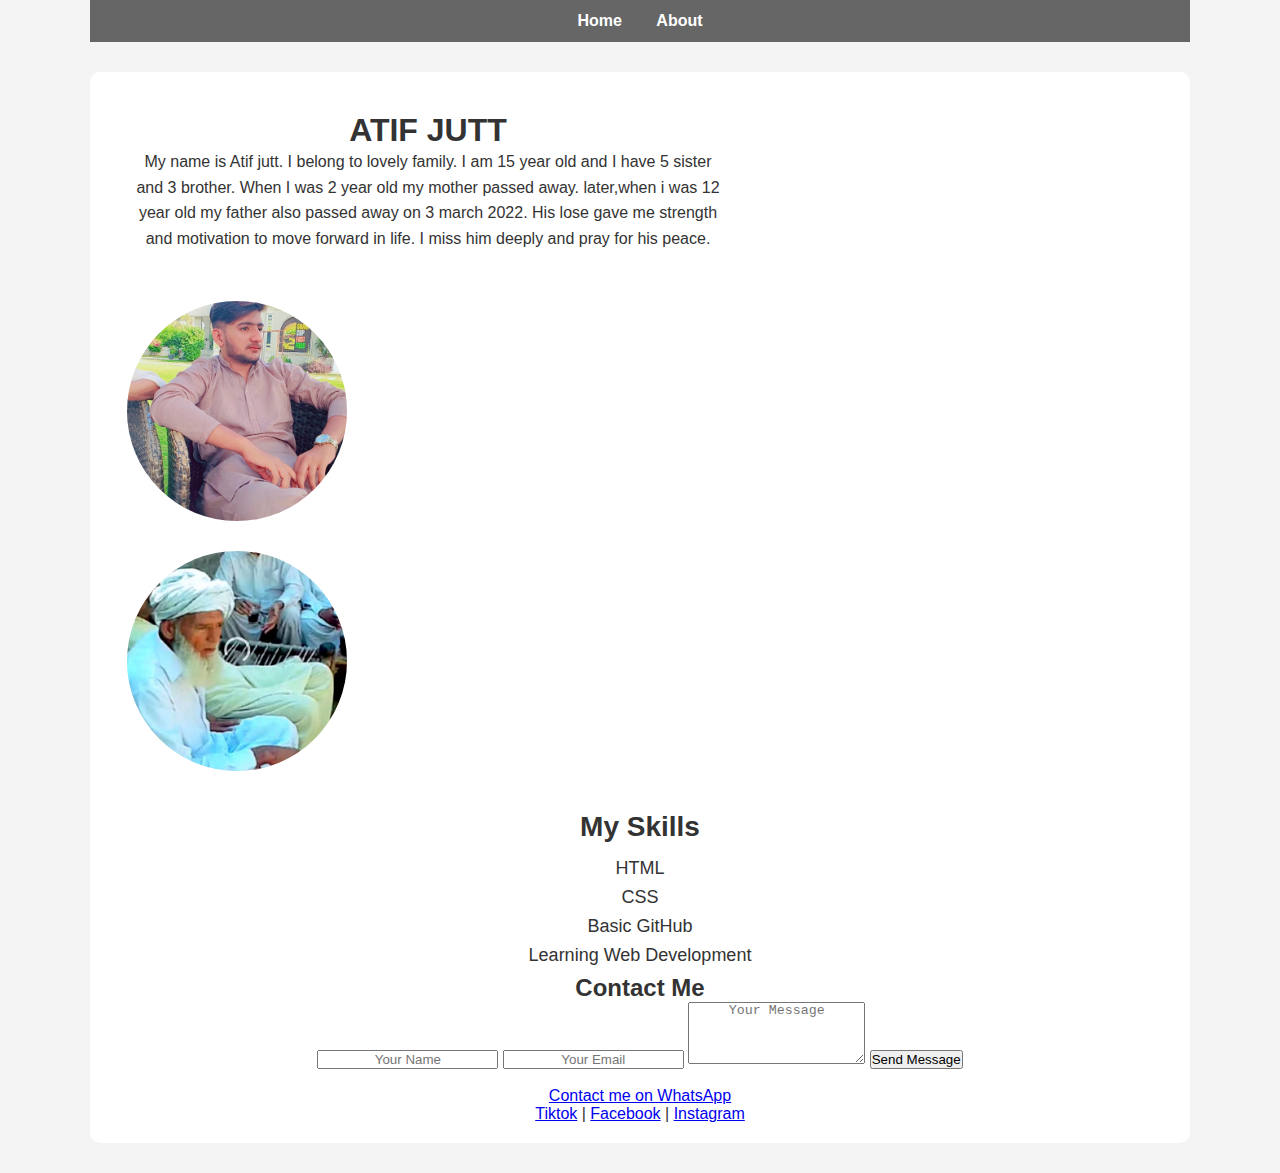
<file: index.html>
<!DOCTYPE html>
<html>
    <head>
        <meta name="viewport"
        content="width=device-width, initial-scale=1.0">
        <title>My personel life</title>
        <link rel="stylesheet"
        href="style.css">
    </head>
    <body>
      <div class="page">
        <div class="social">
            <a href="index.html">Home</a>
            <a href="about.html">About</a>
        </div>
      </div>
        <div class="container">
            <div class="profile-card">
              <div class="left">
                <div class="about-section">
        <h1>ATIF JUTT</h1>
        <p>My name is Atif jutt. I belong to lovely family. I am 15 year old and
             I have 5 sister and 3 brother. When  I was  2 year old my mother passed away.
            later,when i was 12 year old my father also passed away on 3 march 2022.
            His lose gave me strength and motivation to move forward in life.
            I miss him deeply and pray for his peace.</p>
              </div>
              <div class="right">
        <img src="myphoto.jpg" alt="My Photo" width="200">
        <img src="father.jpg" alt="My Photo" width="200">
              </div>
              </div>
              <div class="skills">
        <h2>My Skills</h2>
        <ul>
            <li>HTML</li>
            <li>CSS</li>
            <li>Basic GitHub</li>
            <li>Learning Web Development</li>
        </ul>
              </div>
              <div class="Contact">
  <h2>Contact Me</h2>

<form action="https://formspree.io/f/xxxxxxxx" method="POST">
  <input type="text" name="name" placeholder="Your Name" required>
  <input type="email" name="email" placeholder="Your Email" required>
  <textarea name="message" placeholder="Your Message" rows="4" required></textarea>

  <button type="submit">Send Message</button>
</form>

<br>

<a href="https://wa.me/923106279855" target="_blank" class="whatsapp-btn">
  Contact me on WhatsApp
</a>

<div>
            <a href="http://www.tiktok.com/@jutt.editor25" target="_blank">Tiktok</a> |
            <a href="http://www.facebook.com/atif.jutt375954" target="_blank">Facebook</a> |
            <a href="http://www.instagram.com/atifjutt9522" target="_blank">Instagram</a>
        </div>
           
    </div>
    </body>
</html>
</file>
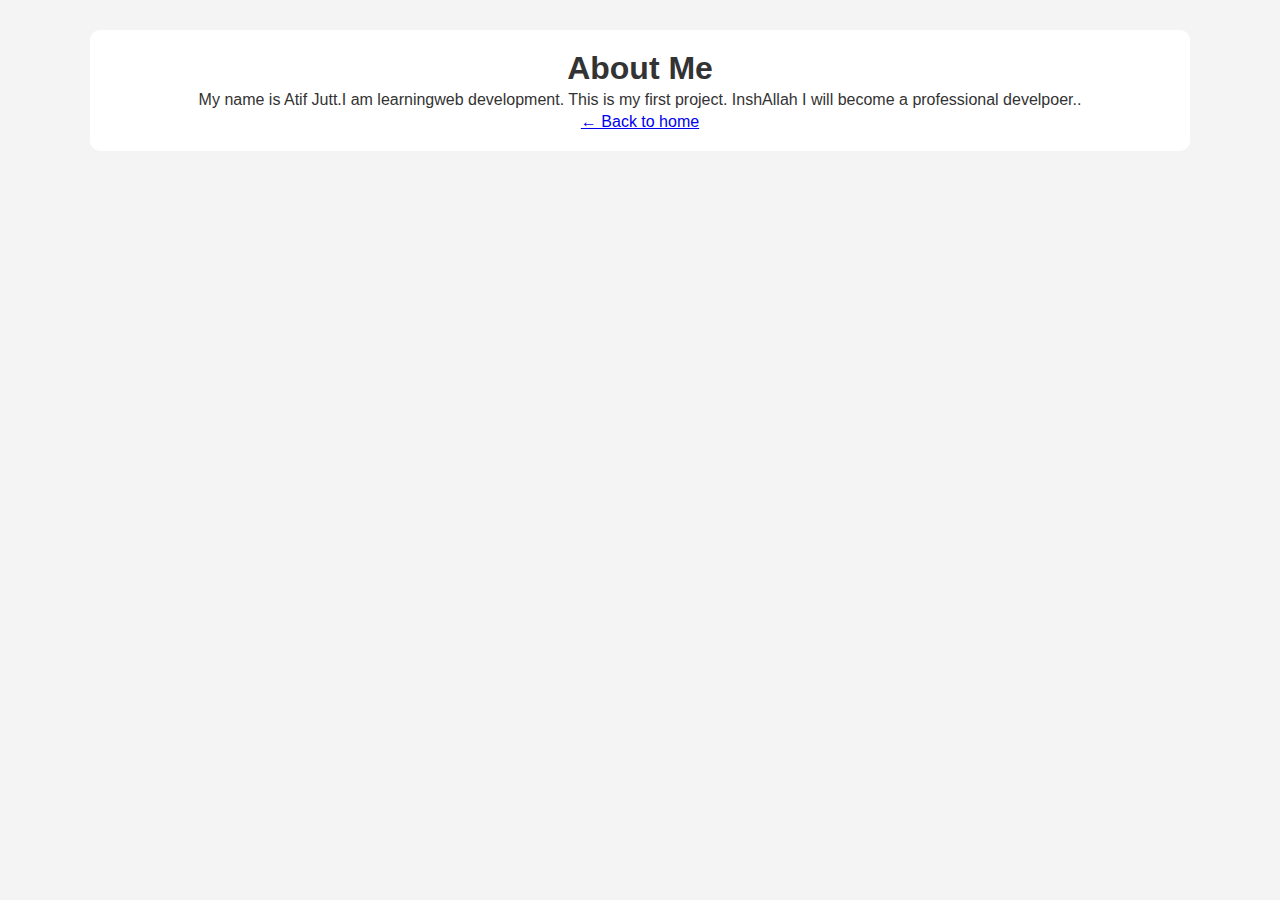
<file: about.html>
<!DOCTYPE html>
<html>
    <head>
        <title>About Me</title>
        <link rel="stylesheet" href="style.css">
    </head>
    <body>
        <div class="container">
            <div class="profile-card">
                <h1>About Me</h1>
                <p>
                    My name is Atif Jutt.I am learningweb development.
                    This is my first project. InshAllah I will become
                    a professional develpoer..
                </p>

                <a href="index.html"> &larr;  Back to home</a>
            </div>
        </div>
    </body>
</html>
</file>
<file: style.css>
/* =====================
   BASIC RESET
===================== */
* {
  margin: 0;
  padding: 0;
  box-sizing: border-box;
}
.container {
  text-align: center;
}
body {
  font-family: Arial, sans-serif;
  background: #f4f4f4;
  color: #333;
}

/* =====================
   NAVBAR
===================== */
.social {
  background: #666;
  text-align: center;
  padding: 12px;
}

.social a {
  color: white;
  text-decoration: none;
  margin: 0 15px;
  font-weight: bold;
}


/* =====================
   MAIN CONTAINER
===================== */
.container {
  max-width: 1100px;
  margin: 30px auto;
  padding: 20px;
  background: white;
  border-radius: 10px;
}

/* =====================
   PROFILE CARD
===================== */
.profile-card {
  text-align: center;
}

.profile-card img {
  width: 230px;
  border-radius: 50%;
  margin-top: 20px;
}

/* =====================
   TEXT
===================== */
.name {
  font-size: 36px;
  margin-bottom: 15px;
}

.profile-card p {
  line-height: 1.6;
  font-size: 16px;
}

/* =====================
   SKILLS
===================== */
.skills {
  margin-top: 40px;
  text-align: center;
}

.skills h2 {
  font-size: 28px;
  margin-bottom: 15px;
}

.skills ul {
  list-style: none;
}

.skills li {
  margin: 8px 0;
  font-size: 18px;
}

/* =====================
   CONTACT FORM
===================== */
.contact {
  margin-top: 40px;
  text-align: center;
}

.contact h2 {
  font-size: 28px;
  margin-bottom: 20px;
}

.contact input,
.contact textarea {
  width: 90%;
  max-width: 500px;
  padding: 12px;
  margin: 10px 0;
  border: 1px solid #999;
  border-radius: 5px;
}

.contact button {
  padding: 12px 30px;
  border: none;
  background: #333;
  color: white;
  font-size: 16px;
  border-radius: 5px;
  cursor: pointer;
}

/* =====================
   SOCIAL LINKS
===================== */
.footer {
  margin-top: 30px;
  text-align: center;
}

.footer a {
  text-decoration: none;
  margin: 0 10px;
  color: blue;
}

/* =====================
   LAPTOP / DESKTOP
===================== */
@media screen and (min-width: 992px) {
  .profile-card {
    display: flex;
    align-items: center;
    justify-content: space-between;
    text-align: left;
    gap: 40px;
  }

  .left {
    width: 60%;
  }

  .right {
    width: 40%;
    text-align: center;
  }

  .profile-card img {
    margin-top: 0;
  }
}
/* ===== Laptop / Desktop Layout ===== */
@media (min-width: 992px) {

  body {
    max-width: 1200px;
    margin: auto;
  }

  .container {
    display: flex;
    gap: 40px;
    align-items: flex-start;
  }

  .about,
  .skills,
  .contact {
    width: 33%;
  }

  .skills ul {
    text-align: left;
  }

  .contact input,
  .contact textarea {
    width: 100%;
  }
}
/* ===== Laptop Layout Fix ===== */
@media (min-width: 992px) {

  body {
    max-width: 1100px;
    margin: auto;
  }

  .main-name {
    text-align: center;
    margin-bottom: 40px;
    font-size: 42px;
  }

  .main-content {
    display: flex;
    flex-direction: column; /* sab name ke neeche */
    gap: 60px;
  }

  .about,
  .skills,
  .contact {
    width: 100%;
  }
}
/* ===== ONE COLUMN LAYOUT (Mobile + Laptop) ===== */

.main-container {
  max-width: 900px;
  margin: auto;
  padding: 20px;
}

.profile-card,
.about,
.skills,
.contact {
  width: 100%;
  text-align: center;
}

/* Laptop bhi same rahe */
@media (min-width: 992px) {
  .profile-card {
    display: block;   /* flex band */
    text-align: center;
  }
}
/* ===== FORCE ONE COLUMN (Laptop + Mobile) ===== */

.profile-card,
.skills,
.contact {
  width: 100%;
  text-align: center;
}

.profile-card {
  display: block !important;
}

@media (min-width: 992px) {
  .profile-card {
    display: block !important;
    text-align: center !important;
  }
}
/* ===== CENTER EVERYTHING ===== */

.main-container,
.profile-card,
.skills,
.contact {
  text-align: center;
  margin-left: auto;
  margin-right: auto;
}

.skills ul {
  list-style-position: inside;
  padding: 0;
}
.profile-card img {
  width: 220px;
  height: 220px;
  object-fit: cover;
  border-radi/* ===== FINAL ONE COLUMN CENTER LAYOUT ===== */

.profile-card {
  text-align: center;
  max-width: 600px;
  margin: 0 auto;
}

.profile-card img {
  width: 220px;
  height: 220px;
  border-radius: 50%;
  object-fit: cover;
  display: block;
  margin: 30px auto;
}

.skills,
.contact {
  text-align: center;
  margin: 40px auto;
}

.skills ul {
  padding: 0;
  list-style-position: inside;
}us: 50%;   /* GOL */
  display: block;
  margin: 30px auto;
}
/* ===== FORCE TEXT CENTER ===== */

.profile-card,
.profile-card * {
  text-align: center !important;
}

.profile-card p,
.profile-card h1,
.profile-card h2 {
  margin-left: auto;
  margin-right: auto;
}
ul, li, form, input, textarea {
  text-align: center;
}
/* ===== FIX TOP CONTENT CENTER ===== */

header,
header * {
  text-align: center !important;
}

header p {
  max-width: 700px;
  margin: 0 auto;
}
.about,
.about * {
  text-align: center !important;
}

.about p {
  max-width: 700px;
  margin: 0 auto;
}
/* ===== FORCE CENTER TOP SECTION ===== */

.top-section {
  width: 100%;
  text-align: center;
}

.top-section p {
  max-width: 700px;
  margin: 10px auto;
}

.top-section img {
  display: block;
  margin: 15px auto;
}
.about-section {
  width: 100%;
  max-width: 900px;
  margin: 0 auto;        /* center container */
  text-align: center;    /* center text */
  padding: 20px;
}

.about-section h1 {
  text-align: center;
}

.about-section p {
  text-align: center;
}

.profile-pic {
  display: block;
  margin: 20px auto;
  width: 180px;
  height: 180px;
  border-radius: 50%;
  object-fit: cover;
}
</file>
